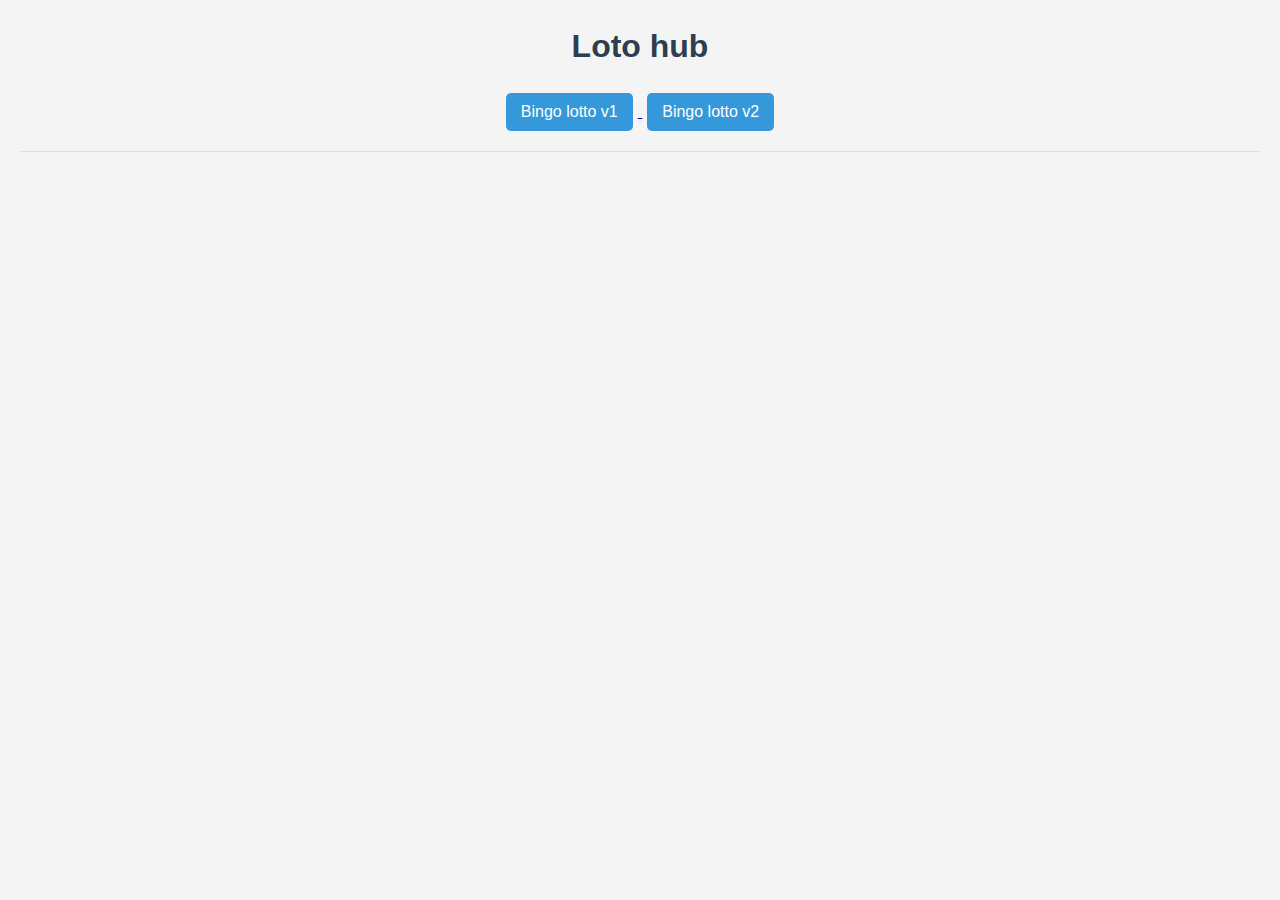
<file: index.html>
<!DOCTYPE html>
<html lang="en">
<head>
    <meta charset="UTF-8">
    <meta name="viewport" content="width=device-width, initial-scale=1.0">
    <title>Landing Page</title>
    <link rel="stylesheet" href="styles.css">
</head>
<body>
    <h1>Loto hub</h1>
    <div class="controls">
        <a href="v1/index.html">
            <button>Bingo lotto v1</button>
        </a>
        <a href="v2/index.html">
            <button>Bingo lotto v2</button>
        </a>
    </div>
</body>
</html>
</file>
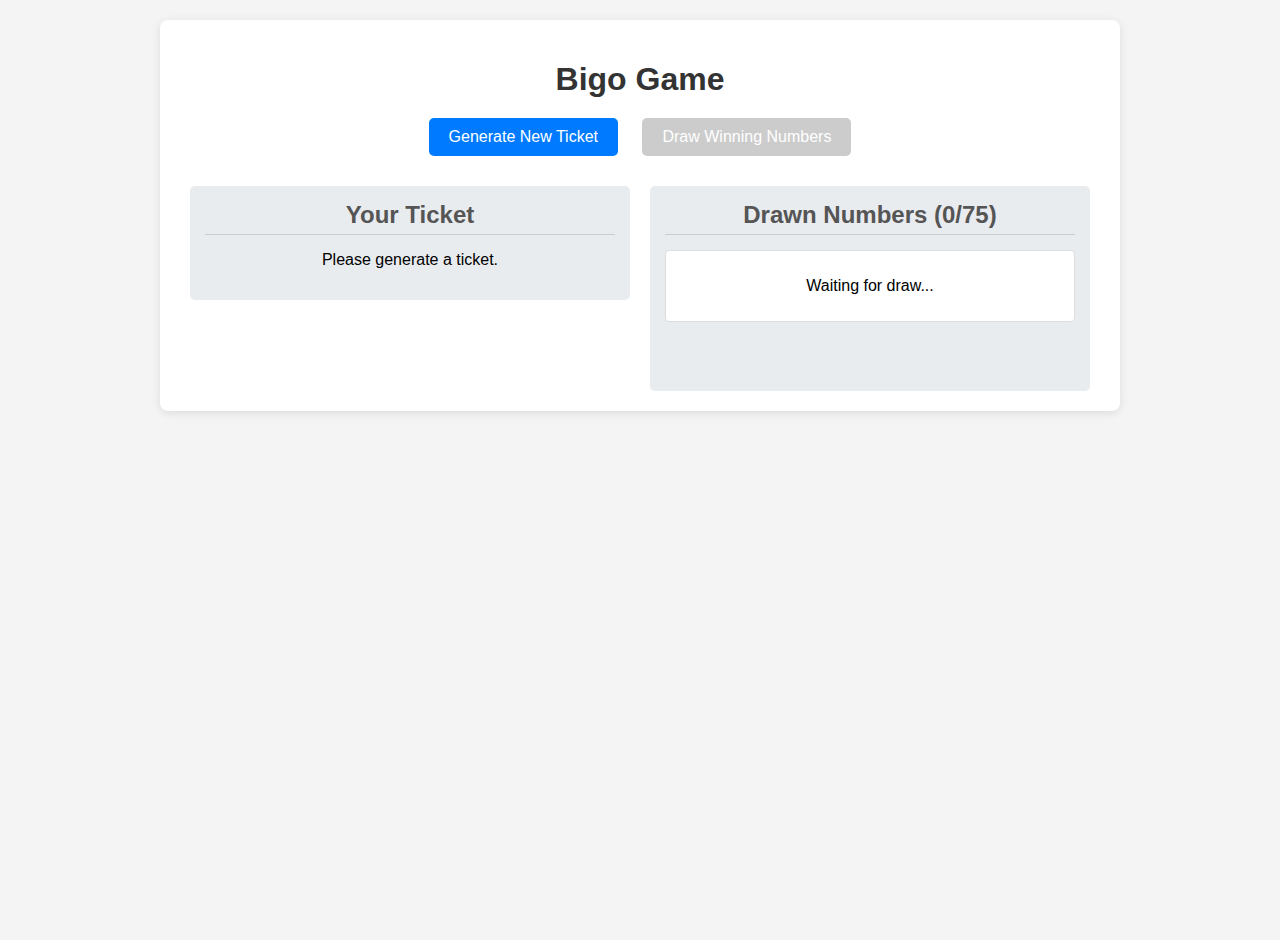
<file: v1/index.html>
<!DOCTYPE html>
<html lang="en">
<head>
    <meta charset="UTF-8">
    <meta name="viewport" content="width=device-width, initial-scale=1.0">
    <title>Bigo Game</title>
    <link rel="stylesheet" href="style.css">
</head>
<body>
    <div class="container">
        <h1>Bigo Game</h1>

        <div class="controls">
            <button id="generateTicketBtn">Generate New Ticket</button>
            <button id="drawNumbersBtn" disabled>Draw Winning Numbers</button>
            <!-- Initially disabled until a ticket exists -->
        </div>

        <div class="game-area">
            <div class="ticket-section">
                <h2>Your Ticket</h2>
                <div id="ticket">
                    <!-- Ticket table will be generated here by JS -->
                    <p>Please generate a ticket.</p>
                </div>
            </div>

            <div class="drawn-section">
                <h2>Drawn Numbers (<span id="drawnCount">0</span>/75)</h2>
                <div id="drawnNumbers">
                    <!-- Drawn numbers will be displayed here by JS -->
                     <p>Waiting for draw...</p>
                </div>
                 <p id="matchResult"></p>
            </div>
        </div>

    </div>

    <script src="script.js"></script>
</body>
</html>
</file>
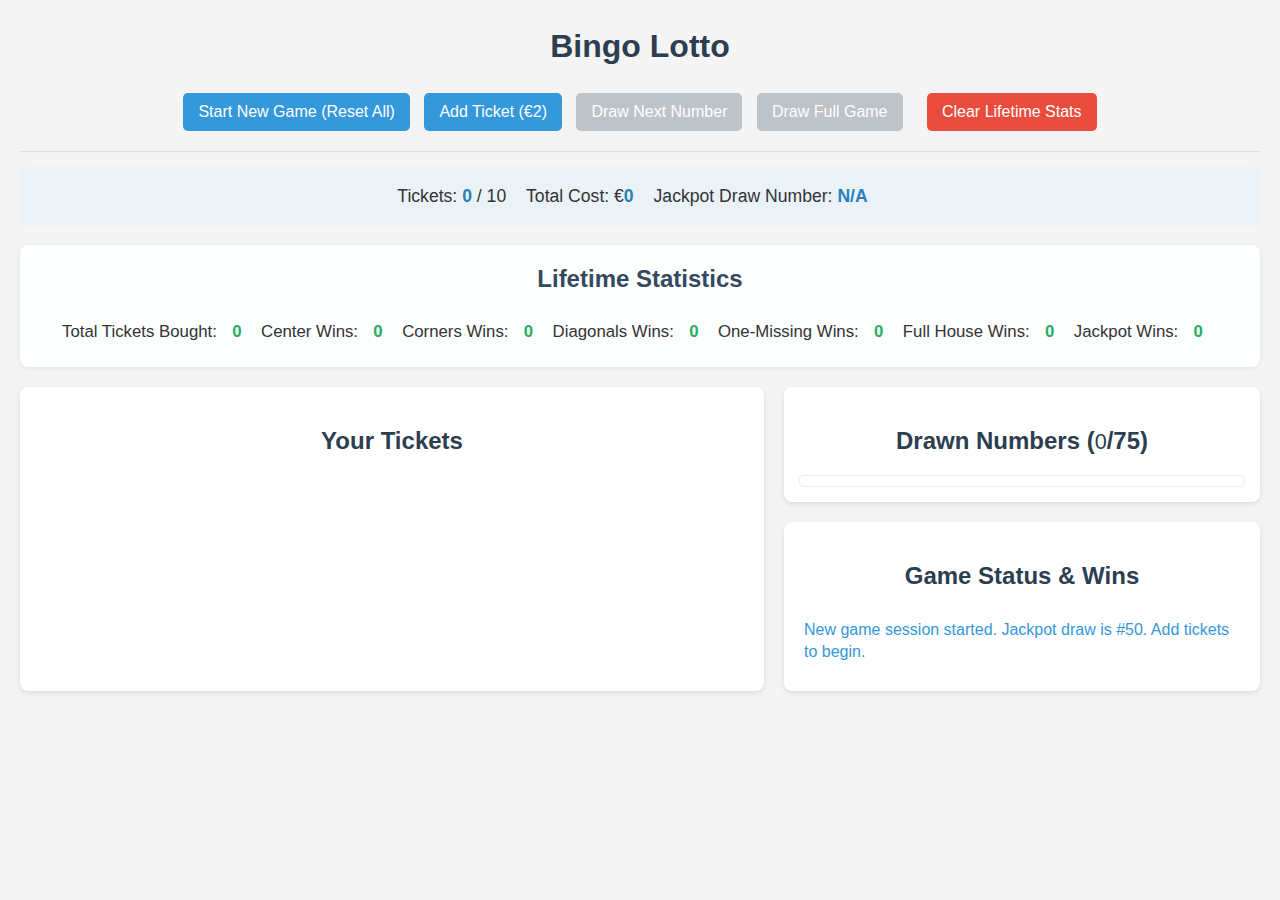
<file: v2/index.html>
<!DOCTYPE html>
<html lang="en">
<head>
    <meta charset="UTF-8">
    <meta name="viewport" content="width=device-width, initial-scale=1.0">
    <title>Bingo Lotto Game</title>
    <link rel="stylesheet" href="style.css">
</head>
<body>
    <h1>Bingo Lotto</h1>

    <div class="controls">
        <button id="new-game-btn">Start New Game (Reset All)</button>
        <button id="add-ticket-btn">Add Ticket (€2)</button>
        <button id="draw-next-btn" disabled>Draw Next Number</button>
        <button id="draw-all-btn" disabled>Draw Full Game</button>
        <button id="clear-stats-btn">Clear Lifetime Stats</button> <!-- Added Clear Stats Button -->
    </div>

    <div class="game-info">
        <p>Tickets: <span id="ticket-count">0</span> / 10</p>
        <p>Total Cost: €<span id="total-cost">0</span></p>
        <p>Jackpot Draw Number: <span id="jackpot-draw-info">N/A</span></p>
    </div>

    <!-- Added Lifetime Statistics Section -->
    <div class="lifetime-stats">
        <h2>Lifetime Statistics</h2>
        <p>Total Tickets Bought: <span id="stats-total-tickets">0</span></p>
        <p>Center Wins: <span id="stats-center-wins">0</span></p>
        <p>Corners Wins: <span id="stats-corners-wins">0</span></p>
        <p>Diagonals Wins: <span id="stats-diagonals-wins">0</span></p>
        <p>One-Missing Wins: <span id="stats-one-missing-wins">0</span></p>
        <p>Full House Wins: <span id="stats-full-house-wins">0</span></p>
        <p>Jackpot Wins: <span id="stats-jackpot-wins">0</span></p>
    </div>

    <div class="main-content">
        <div class="tickets-area">
            <h2>Your Tickets</h2>
            <div id="tickets-display-area">
                <!-- Tickets will be rendered here by JS -->
            </div>
        </div>

        <div class="drawing-area">
             <div class="drawn-numbers-container">
                <h2>Drawn Numbers (<span id="draw-count">0</span>/75)</h2>
                <div id="drawn-numbers-list"></div>
            </div>
             <div class="status-container">
                <h2>Game Status & Wins</h2>
                <div id="status-messages">
                    <p>Add tickets and then start drawing!</p>
                </div>
            </div>
        </div>
    </div>


    <script src="script.js"></script>
</body>
</html>
</file>
<file: styles.css>
body {
    font-family: sans-serif;
    line-height: 1.6;
    margin: 20px;
    background-color: #f4f4f4;
    color: #333;
}

h1 {
    text-align: center;
    color: #2c3e50;
    margin-bottom: 15px;
}

.controls {
    text-align: center;
    margin-bottom: 15px;
    padding-bottom: 15px;
    border-bottom: 1px solid #ddd;
}

.controls button {
    padding: 10px 15px;
    margin: 5px;
    font-size: 1em;
    cursor: pointer;
    background-color: #3498db;
    color: white;
    border: none;
    border-radius: 5px;
    transition: background-color 0.3s ease;
}

.controls button:hover:not(:disabled) {
    background-color: #2980b9;
}
</file>
<file: v1/style.css>
body {
    font-family: sans-serif;
    background-color: #f4f4f4;
    margin: 0;
    padding: 20px;
    display: flex;
    justify-content: center;
    align-items: flex-start; /* Align items to the top */
    min-height: 100vh;
}

.container {
    background-color: #fff;
    padding: 20px 30px;
    border-radius: 8px;
    box-shadow: 0 2px 10px rgba(0, 0, 0, 0.1);
    text-align: center;
    max-width: 900px; /* Allow more width */
    width: 100%;
}

h1 {
    color: #333;
    margin-bottom: 20px;
}

.controls {
    margin-bottom: 30px;
}

button {
    padding: 10px 20px;
    font-size: 1em;
    margin: 0 10px;
    cursor: pointer;
    border: none;
    border-radius: 5px;
    background-color: #007bff;
    color: white;
    transition: background-color 0.3s ease;
}

button:hover:not(:disabled) {
    background-color: #0056b3;
}

button:disabled {
    background-color: #cccccc;
    cursor: not-allowed;
}

.game-area {
    display: flex;
    justify-content: space-around; /* Space out sections */
    align-items: flex-start; /* Align tops */
    flex-wrap: wrap; /* Allow wrapping on smaller screens */
    gap: 20px; /* Add gap between sections */
}

.ticket-section, .drawn-section {
    flex: 1; /* Allow sections to grow */
    min-width: 300px; /* Minimum width before wrapping */
    background-color: #e9ecef;
    padding: 15px;
    border-radius: 5px;
}

h2 {
    color: #555;
    margin-top: 0;
    margin-bottom: 15px;
    border-bottom: 1px solid #ccc;
    padding-bottom: 5px;
}

/* Ticket Table Styling */
#ticket table {
    width: 100%;
    border-collapse: collapse;
    margin: 0 auto; /* Center table if needed */
    background-color: #fff;
}

#ticket th, #ticket td {
    border: 1px solid #ccc;
    width: 20%; /* 5 columns */
    height: 50px; /* Fixed height */
    text-align: center;
    vertical-align: middle;
    font-size: 1.1em;
    font-weight: bold;
}

#ticket th {
    background-color: #6c757d;
    color: white;
    font-size: 1.2em;
}

/* REMOVED: .free-space style */

#ticket td.matched {
    background-color: #28a745; /* Green for matched */
    color: white;
    text-decoration: line-through;
    font-weight: bold;
}

/* Drawn Numbers Styling */
#drawnNumbers {
    display: flex;
    flex-wrap: wrap;
    gap: 5px; /* Spacing between numbers */
    justify-content: center;
    max-height: 300px; /* Limit height and allow scrolling */
    overflow-y: auto; /* Add scroll if needed */
    padding: 10px;
    background-color: #fff;
    border: 1px solid #ddd;
    border-radius: 4px;
    min-height: 50px; /* Ensure it has some height even when empty */
}

.drawn-number {
    display: inline-block; /* Or inline-flex for alignment */
    width: 35px;
    height: 35px;
    line-height: 35px; /* Vertically center text */
    text-align: center;
    border: 1px solid #adb5bd;
    border-radius: 50%; /* Circle shape */
    background-color: #f8f9fa;
    font-weight: bold;
    font-size: 0.9em;
    margin: 2px; /* Add small margin if gap isn't enough */
}

#matchResult {
    margin-top: 15px;
    font-weight: bold;
    font-size: 1.1em;
    color: #17a2b8; /* Changed color slightly */
    min-height: 1.2em; /* Prevent layout shift */
}

/* Responsive adjustments (optional) */
@media (max-width: 768px) {
    .game-area {
        flex-direction: column;
        align-items: center;
    }
    .ticket-section, .drawn-section {
        width: 90%; /* Take more width when stacked */
        max-width: 400px;
    }
     #ticket td {
        height: 40px;
        font-size: 1em;
    }
    .drawn-number {
        width: 30px;
        height: 30px;
        line-height: 30px;
        font-size: 0.8em;
    }
}
</file>
<file: v2/style.css>
body {
    font-family: sans-serif;
    line-height: 1.6;
    margin: 20px;
    background-color: #f4f4f4;
    color: #333;
}

h1, h2 {
    text-align: center;
    color: #2c3e50;
    margin-bottom: 15px;
}

.controls {
    text-align: center;
    margin-bottom: 15px;
    padding-bottom: 15px;
    border-bottom: 1px solid #ddd;
}

.controls button {
    padding: 10px 15px;
    margin: 5px;
    font-size: 1em;
    cursor: pointer;
    background-color: #3498db;
    color: white;
    border: none;
    border-radius: 5px;
    transition: background-color 0.3s ease;
}

.controls button:hover:not(:disabled) {
    background-color: #2980b9;
}

.controls button:disabled {
    background-color: #bdc3c7;
    cursor: not-allowed;
}

.game-info {
    text-align: center;
    margin-bottom: 20px;
    font-size: 1.1em;
    background-color: #eaf2f8;
    padding: 10px;
    border-radius: 5px;
}
.game-info p {
    margin: 5px 0;
    display: inline-block; /* Keep items somewhat inline */
    margin-right: 15px;
}
.game-info span {
    font-weight: bold;
    color: #2980b9;
}


.main-content {
    display: flex;
    flex-wrap: wrap; /* Allow wrapping on smaller screens */
    gap: 20px;
    justify-content: space-between; /* Pushes tickets and drawing areas apart */
}

.tickets-area {
    flex: 3; /* Takes up more space */
    min-width: 350px; /* Minimum width */
    background-color: #fff;
    padding: 15px;
    border-radius: 8px;
    box-shadow: 0 2px 5px rgba(0,0,0,0.1);
}
#tickets-display-area {
     display: flex;
     flex-wrap: wrap; /* Allow tickets to wrap */
     gap: 20px; /* Space between tickets */
     justify-content: center; /* Center tickets if they wrap */
}


.drawing-area {
    flex: 2; /* Takes up less space */
    min-width: 300px;
    display: flex;
    flex-direction: column;
    gap: 20px;
}

.drawn-numbers-container, .status-container {
    background-color: #fff;
    padding: 15px;
    border-radius: 8px;
    box-shadow: 0 2px 5px rgba(0,0,0,0.1);
    width: 100%; /* Make them take full width of their container */
    box-sizing: border-box; /* Include padding in width calculation */
}

.drawn-numbers-container {
    max-width: 100%; /* Max width relative to its container */
}


/* Ticket Styling */
.ticket-wrapper {
    border: 1px solid #ccc;
    border-radius: 8px;
    padding: 10px;
    background-color: #f9f9f9;
    box-shadow: 0 1px 3px rgba(0,0,0,0.05);
}
.ticket-wrapper h3 {
    text-align: center;
    margin-top: 0;
    margin-bottom: 10px;
    color: #34495e;
    font-size: 1.1em;
}
.bingo-ticket-table { /* Changed ID to class */
    border-collapse: collapse;
    margin: 0 auto; /* Center table within wrapper */
    /* box-shadow: 0 0 10px rgba(0,0,0,0.1); */ /* Shadow now on wrapper */
}

.bingo-ticket-table th, .bingo-ticket-table td {
    border: 1px solid #ccc;
    width: 40px; /* Slightly smaller cells */
    height: 40px;
    text-align: center;
    vertical-align: middle;
    font-size: 1em; /* Slightly smaller font */
}

.bingo-ticket-table th {
    background-color: #2c3e50;
    color: white;
    font-size: 1.1em;
}

.bingo-ticket-table td {
    background-color: #ecf0f1;
    cursor: default;
}

.bingo-ticket-table td.marked {
    background-color: #e74c3c;
    color: white;
    font-weight: bold;
    transition: background-color 0.3s ease, color 0.3s ease;
}
.bingo-ticket-table td.win-cell { /* Highlight winning cells */
    outline: 3px solid #27ae60;
    outline-offset: -2px;
}


/* Drawn Numbers Styling */
.drawn-numbers-container h2 span {
    font-weight: normal;
    font-size: 0.9em;
}

#drawn-numbers-list {
    display: flex;
    flex-wrap: wrap;
    gap: 5px;
    margin-top: 10px;
    max-height: 180px;
    overflow-y: auto;
    padding: 5px;
    border: 1px solid #eee;
    border-radius: 4px;
    justify-content: center; /* Center numbers */
}

.drawn-number {
    display: inline-flex;
    justify-content: center;
    align-items: center;
    width: 28px; /* Slightly smaller */
    height: 28px;
    border-radius: 50%;
    background-color: #f1c40f;
    color: #333;
    font-weight: bold;
    font-size: 0.85em;
    flex-shrink: 0;
}

/* Status Styling */
.status-container {
    text-align: left;
}
.status-container h2 {
    text-align: center;
}

#status-messages {
    max-height: 250px; /* More space for messages */
    overflow-y: auto;
}

#status-messages p {
    margin: 8px 5px;
    font-size: 1em; /* Slightly smaller default */
    border-bottom: 1px solid #eee;
    padding-bottom: 5px;
    line-height: 1.4;
}
#status-messages p:last-child {
    border-bottom: none;
}

#status-messages .win {
    color: #27ae60;
    font-weight: bold;
    font-size: 1.1em;
}
#status-messages .jackpot {
    color: #e67e22; /* Orange for Jackpot */
    font-weight: bold;
    font-size: 1.15em;
}

#status-messages .info {
    color: #3498db;
}
#status-messages .stage-check {
    color: #8e44ad;
    font-style: italic;
}
#status-messages .error {
    color: #c0392b;
    font-weight: bold;
}

/* ... (previous styles remain the same) ... */

.controls button#clear-stats-btn {
    background-color: #e74c3c; /* Red color for delete/clear action */
    margin-left: 15px; /* Add some space */
}
.controls button#clear-stats-btn:hover:not(:disabled) {
    background-color: #c0392b;
}


.lifetime-stats {
    background-color: #fdfefe;
    padding: 15px;
    border-radius: 8px;
    box-shadow: 0 1px 4px rgba(0,0,0,0.08);
    margin-bottom: 20px;
    text-align: center;
}
.lifetime-stats h2 {
    margin-top: 0;
    color: #34495e;
}
.lifetime-stats p {
    margin: 6px 0;
    font-size: 1.05em;
    display: inline-block; /* Display side-by-side if space allows */
    margin-right: 15px; /* Space between stats */
}
.lifetime-stats span {
    font-weight: bold;
    color: #27ae60; /* Green for stats counts */
    min-width: 20px; /* Ensure some space for the number */
    display: inline-block; /* Needed for min-width */
    text-align: right;
}

.main-content {
    display: flex;
    flex-wrap: wrap;
    gap: 20px;
    justify-content: space-between;
    margin-top: 20px; /* Add margin above main content */
}

/* ... (rest of the styles remain the same) ... */
</file>
